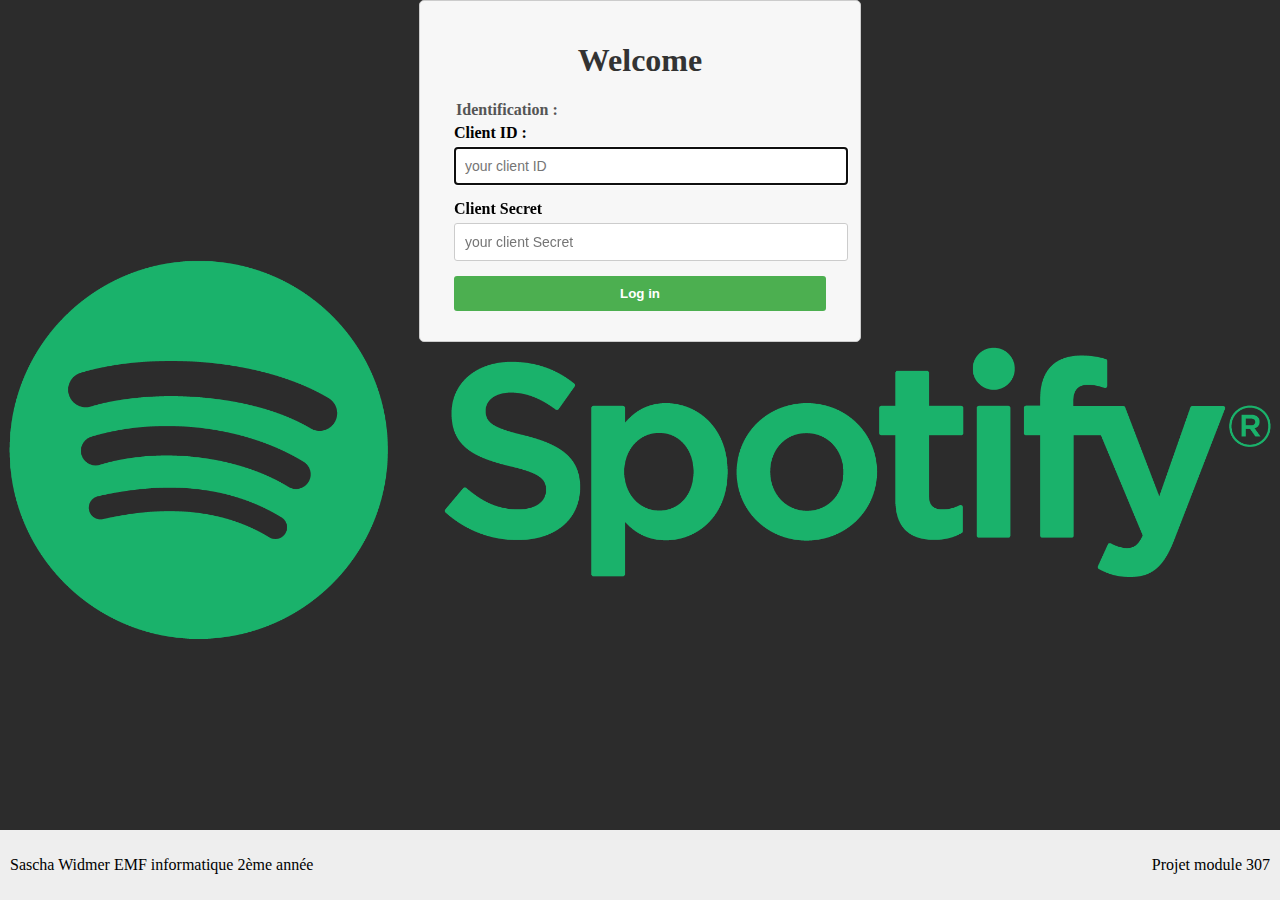
<file: code/index.html>
<!DOCTYPE html>
<html>
  <!-- 
  But :       .....
  Auteur :    Widmer Sascha
  Date :      05.06.2023
  Version :   V1.0
   -->

  <!-- entête de la page -->
  <head>
    <meta charset="UTF-8" />
    <meta name="viewport" content="width=device-width, initial-scale=1.0" />
    <link rel="icon" type="image/png" href="images/spotify-download-logo-30.png" />
    <link rel="stylesheet" href="css/main.css" />
    <link rel="stylesheet" href="css/accueil.css" />
    <link rel="stylesheet" href="css/infoArtistes.css" />
    <link rel="stylesheet" href="css/recommendation.css" />
    <script src="https://code.jquery.com/jquery-3.7.0.min.js"></script>
    <script type="text/javascript" src="js/accueilCtrl.js"></script>
    <script type="text/javascript" src="js/httpService.js"></script>
    <script type="text/javascript" src="js/indexCtrl.js"></script>
    <script type="text/javascript" src="js/recommendationCtrl.js"></script>
    <script type="text/javascript" src="js/infoArtisteCtrl.js"></script>
    <script type="text/javascript" src="js/vueService.js"></script>
    <title>projet sportify</title>
  </head>

  <!-- corps de la page -->
  <body>
    <div id="container">
      <!-- calque pour les differentes vues -->
      <div id="view"></div>
    </div>
    <!-- fin du conteneur -->

    <footer class="footerAbsolute">
      <div class="footerGauche">
        <p>Sascha Widmer EMF informatique 2ème année</p>
      </div>
      <div class="footerDroite">
        <p>Projet module 307</p>
      </div>
    </footer>
  </body>
</html>
</file>
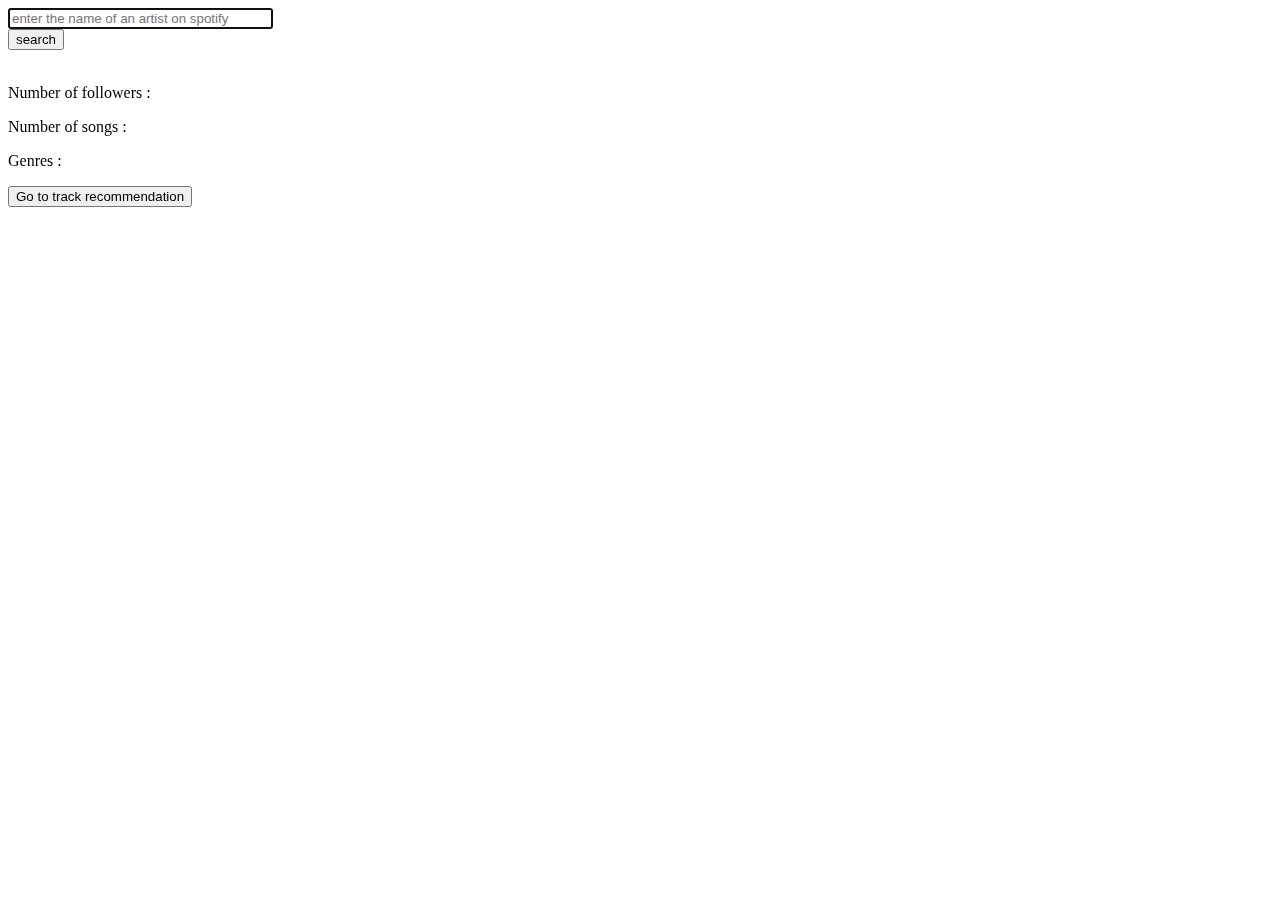
<file: code/views/infoArtiste.html>
<!DOCTYPE html>

<!-- panneau pour créer un nouveau compte -->
<div class="infoArtiste">
  <div class="rechercherArtiste">
    <input
      type="text"
      size="30"
      id="artisteRecherche"
      placeholder="enter the name of an artist on spotify"
      autofocus
    />
  </div>
  <div class="searchArtist">
    <button  id="searchArtist">search</button>
  </div>

  <div class="img">
    <img id="imgArtiste" />
    <p id="nomArtiste"></p>
  </div>
  <div>
    <p>Number of followers :</p>
    <p id="follower"></p>
    <p>Number of songs :</p>
    <p id="nbrSongs"></p>
    <p>Genres :</p>
    <p id="genre"></p>
  </div>
  <div>
    <input id="recommendation" type="button" value="Go to track recommendation" />
  </div>
</div>
</file>
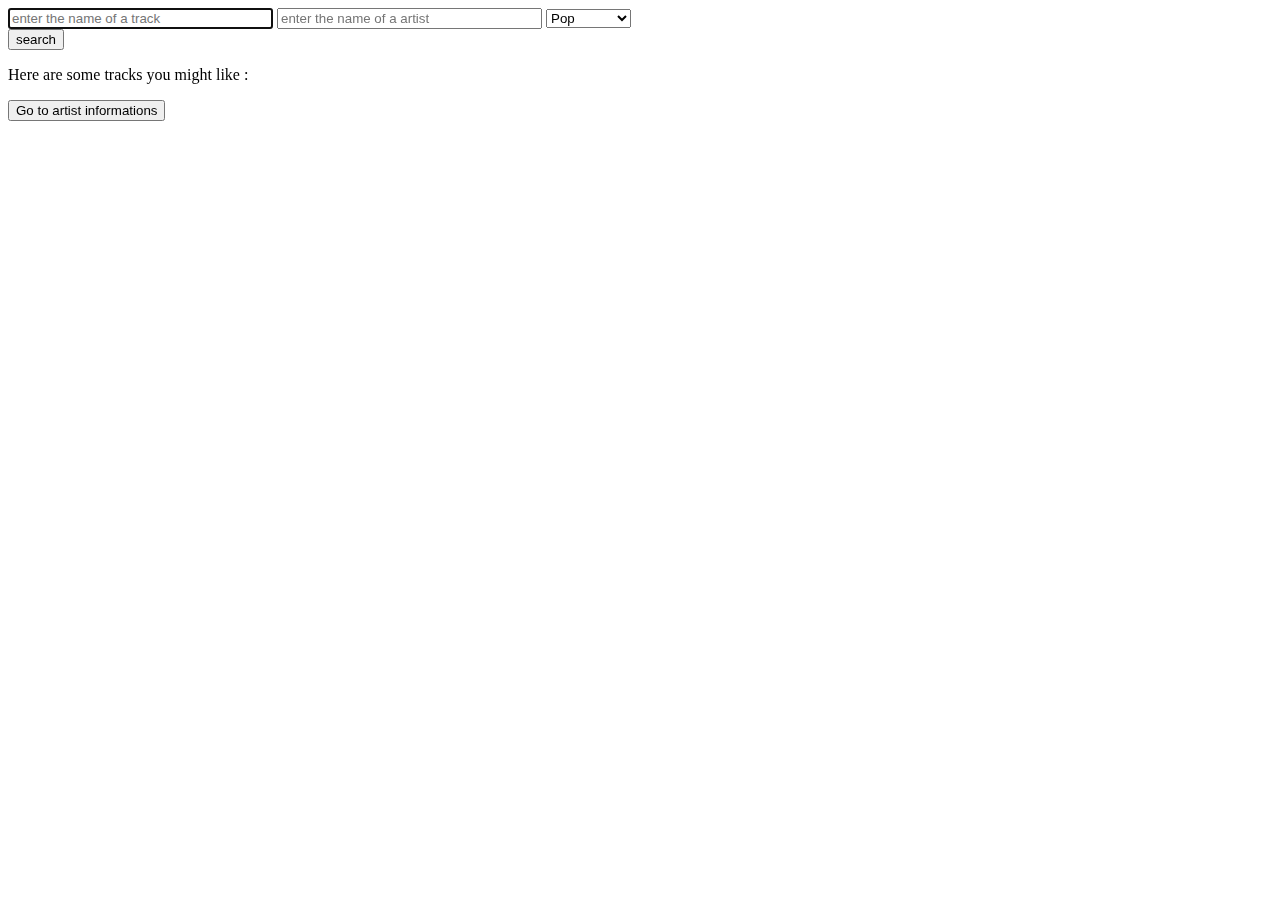
<file: code/views/songRecommendation.html>
<!DOCTYPE html>

<!-- panneau pour créer un nouveau compte -->
<div class="recommendation">
  <div class="rechercherSon">
    <input type="text" size="30" id="sonRecherche" placeholder="enter the name of a track" autofocus/>
    <input type="text" size="30" id="artisteRecherche" placeholder="enter the name of a artist"/>
    <!-- <input type="text" size="30"  placeholder="enter the name of a genre"/>-->
    <select id="genreRecherche">
      <option id="genre1">Pop</option>
      <option id="genre2">Rock</option>
      <option id="genre3">Hip-Hop</option>
      <option id="genre4">Rap</option>
      <option id="genre5">R&B</option>
      <option id="genre6">Jazz</option>
      <option id="genre7">Classical</option>
      <option id="genre8">Alternative</option>
      <option id="genre9">Reggae</option>
    </select>    
  </div>
  <div class="searchSong">
    <button id="searchSong">search</button>
  </div>

  <div>
    <p>Here are some tracks you might like :</p>
    <p id="track1"></p>
    <p id="track2"></p>
    <p id="track3"></p>
    <p id="track4"></p>
    <p id="track5"></p>
  </div>
  <div>
    <button id="infoArtists" onclick="indexCtrl.loadinfoArtiste()">Go to artist informations</button>
   <!-- <input id="infoArtists" type="button" value="Go to artist informations" />
  </div>
</div>
</file>
<file: code/css/main.css>
body {
  margin: 0;
  padding: 0;

  background-image: url("../images/Spotify_logo.png");
  background-size: 100% auto;
  background-position-y: top;
  background-attachment: fixed;
  background-position: center;
  background-repeat: no-repeat;
  background-color: rgb(44, 44, 44);
}

#container {
  position: relative;
}

.footerAbsolute {
  position: absolute;
  bottom: 0;
  left: 0;
  right: 0;
  display: flex;
  justify-content: space-between;
  align-items: center;
  padding: 10px;
  color: black;
  background-color: #eeeeee;
}
</file>
<file: code/css/accueil.css>
.accueil {
    max-width: 400px;
    margin: 0 auto;
    padding: 20px;
    background-color: #f7f7f7;
    border: 1px solid #ccc;
    border-radius: 5px;
  }
  
  .welcome {
    text-align: center;
    color: #333;
  }
  
  fieldset {
    margin-top: 20px;
    border: none;
  }
  
  legend {
    font-weight: bold;
    color: #555;
  }
  
  .field {
    margin-bottom: 15px;
  }
  
  label {
    display: block;
    font-weight: bold;
    margin-bottom: 5px;
  }
  
  input[type="text"] {
    width: 100%;
    padding: 10px;
    border: 1px solid #ccc;
    border-radius: 3px;
    font-size: 14px;
  }
  
  .but-valider {
    display: block;
    width: 100%;
    padding: 10px;
    background-color: #4caf50;
    border: none;
    border-radius: 3px;
    color: #fff;
    font-weight: bold;
    cursor: pointer;
  }
  
  .but-valider:hover {
    background-color: #45a049;
  }
  
  .but-valider:focus {
    outline: none;
  }
</file>
<file: code/css/infoArtistes.css>
.infoArtiste {
  max-width: 400px;
  margin: 0 auto;
  padding: 20px;
  background-color: #f7f7f7;
  border: 1px solid #ccc;
  border-radius: 5px;
}

.headerAbsolute {
  position: absolute;
  top: 10px;
  left: 10px;
}

.rechercherArtiste {
  text-align: center;
  margin: 20px;
  margin-top: 0px;
}

.rechercherArtiste input[type="text"] {
  width: 100%;
  padding: 10px;
  border: 1px solid #ccc;
  border-radius: 3px;
  font-size: 14px;
}
.searchArtist {
  display: flex;
  justify-content: center;
}

.searchArtist button {
  padding: 10px;
  background-color: #4caf50;
  border: none;
  border-radius: 3px;
  color: #fff;
  font-weight: bold;
  cursor: pointer;
}

.img {
  text-align: center;
  margin-bottom: 20px;
}

.img img {
  max-width: 100%;
  height: auto;
  border-radius: 5px;
}

#nomArtiste {
  font-weight: bold;
  margin-top: 10px;
}

.infoArtiste > div:nth-child(3),
.infoArtiste > div:nth-child(4) {
  margin-top: 20px;
}

.infoArtiste p {
  margin-bottom: 5px;
}

#follower,
#nbrSongs,
#genre {
  font-weight: bold;
  margin-left: 1cm;
}

#infoArtiste {
  
  display: block;
  width: 100%;
  padding: 10px;
  background-color: #4caf50;
  border: none;
  border-radius: 3px;
  color: #fff;
  font-weight: bold;
  cursor: pointer;
}

#infoArtiste:hover {
  background-color: #45a049;
}

#infoArtiste:focus {
  outline: none;
}

#recommendation {
  display: block;
  width: 100%;
  padding: 10px;
  background-color: #4caf50;
  border: none;
  border-radius: 3px;
  color: #fff;
  font-weight: bold;
  cursor: pointer;
}
</file>
<file: code/css/recommendation.css>
.recommendation {
  max-width: 400px;
  margin: 0 auto;
  padding: 20px;
  background-color: #f7f7f7;
  border: 1px solid #ccc;
  border-radius: 5px;
}

.headerAbsolute {
  position: absolute;
  top: 10px;
  left: 10px;
}

.rechercherSon {
  text-align: center;
  margin: 20px;
  margin-top: 0px;
}

.rechercherSon input[type="text"],
.rechercherSon select {
  width: 100%;
  padding: 10px;
  border: 1px solid #ccc;
  border-radius: 3px;
  font-size: 14px;
}

.searchSong {
  display: flex;
  justify-content: center;
  margin-bottom: 20px;
}

.searchSong button {
  padding: 10px;
  background-color: #4caf50;
  border: none;
  border-radius: 3px;
  color: #fff;
  font-weight: bold;
  cursor: pointer;
}

#track1,
#track2,
#track3,
#track4,
#track5 {
  margin-bottom: 5px;
}

#infoArtists {
  display: block;
  width: 100%;
  padding: 10px;
  background-color: #4caf50;
  border: none;
  border-radius: 3px;
  color: #fff;
  font-weight: bold;
  cursor: pointer;
}

#infoArtists:hover {
  background-color: #45a049;
}

#infoArtists:focus {
  outline: none;
}
</file>
